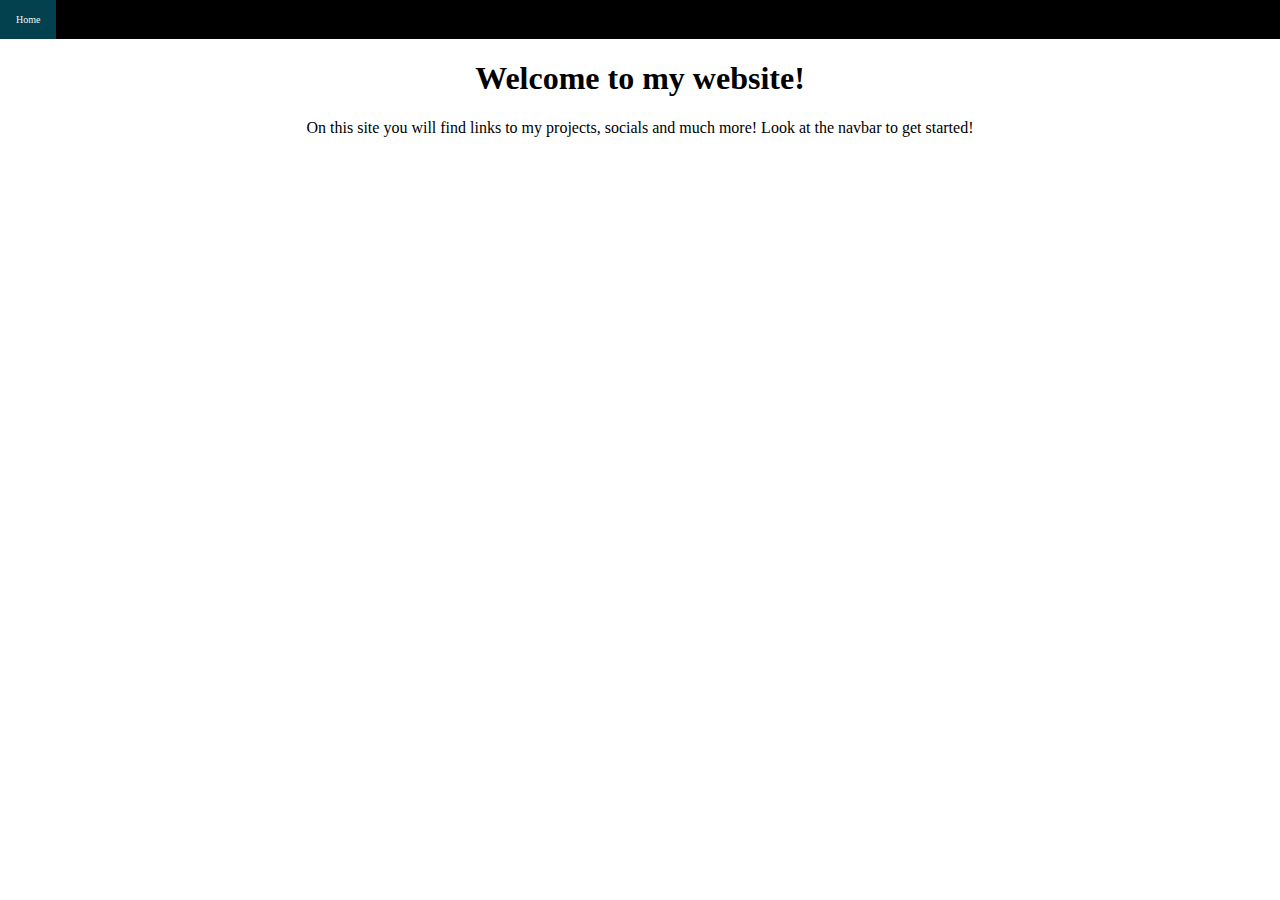
<file: index.html>
<!DOCTYPE html>
<html>
  <head>
    <meta charset="utf-8">
    <meta name="viewport" content="width=device-width">
    <title>Home - DatDot's website</title>
    <link href="style.css" rel="stylesheet" type="text/css" />
  </head>
  <body>
    <header>
<div class="topnav">
  <a class="active" href="index.html">Home</a>
</div>
</header>
<center>
  <h1 class=text1>Welcome to my website!</h1>
  <p class=text1>On this site you will find links to my projects, socials and much more! Look at the navbar to get started!</p>
</center>
  </body>
   <body background=https://raw.githubusercontent.com/Dat-Dot/dat-dot.github.io/main/bg.jpg>
</html>
</file>
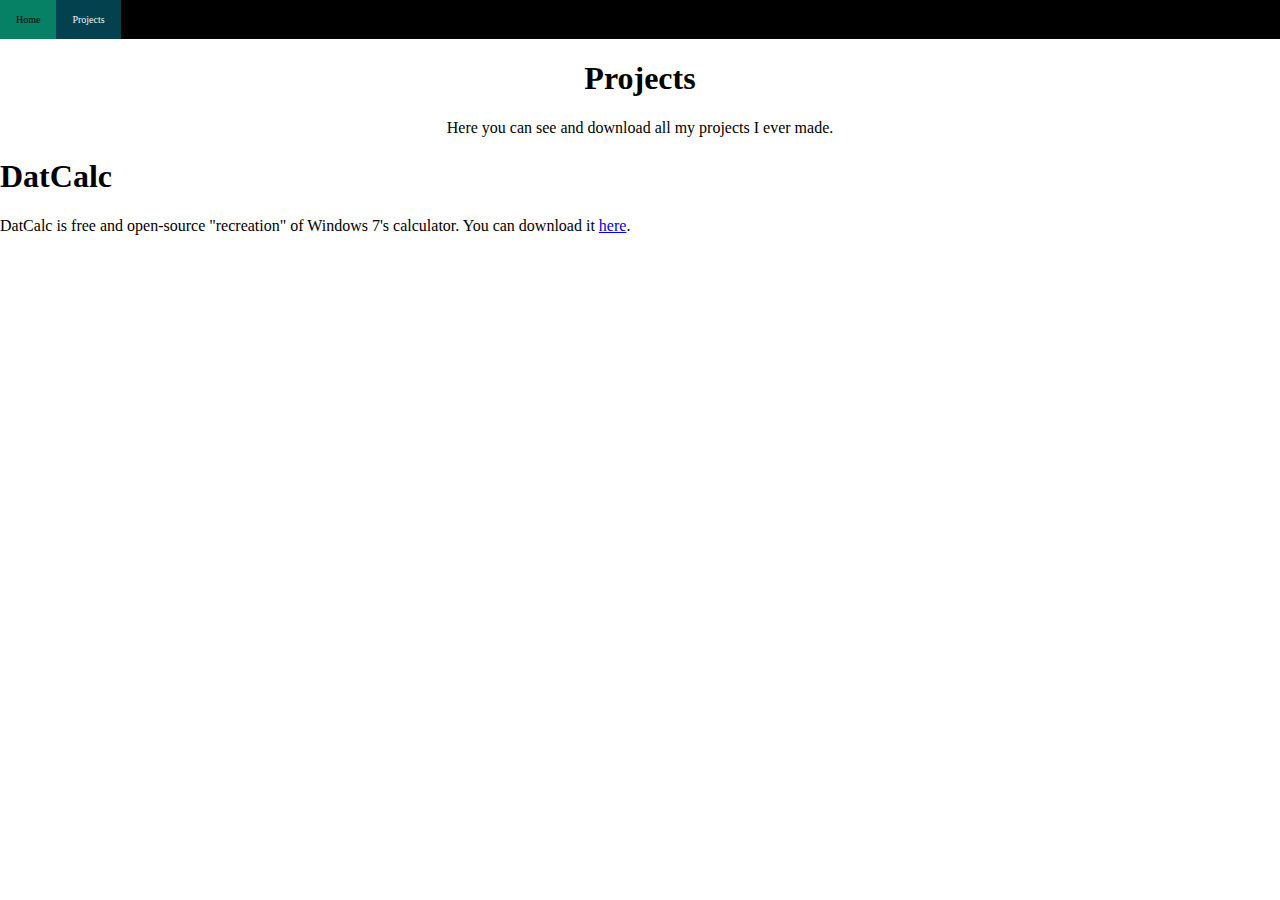
<file: projects.html>
<!DOCTYPE html>
<html>
  <head>
    <meta charset="utf-8">
    <meta name="viewport" content="width=device-width">
    <title>Home - DatDot's website</title>
    <link href="style.css" rel="stylesheet" type="text/css" />
  </head>
  <body>
    <header>
<div class="topnav">
  <a href="index.html">Home</a>
  <a class="active" href="projects.html">Projects</a>
</div>
</header>
<center>
  <h1 class=text1>Projects</h1>
  <p class=text1>Here you can see and download all my projects I ever made.</p>
</center>
    <h1 class=text1>DatCalc</h1>
    <p class=text1>DatCalc is free and open-source "recreation" of Windows 7's calculator. You can download it <a href="https://github.com/Dat-Dot/DatCalc">here</a>.</p>
  </body>
   <body background=https://raw.githubusercontent.com/Dat-Dot/dat-dot.github.io/main/bg.jpg>
</html>
</file>
<file: style.css>
import "https://use.fontawesome.com/releases/v5.5.0/css/all.css";
* {box-sizing: border-box;}

body {
  margin: 0;
  font-family:'Trebuchet MS';
}

.topnav {
  overflow: hidden;
  background-color: #000000;
}

.topnav a {
  float: left;
  display: block;
  color: white;
  text-align: center;
  padding: 14px 16px;
  text-decoration: none;
  font-size: 10px;
}

.topnav a:hover {
  background-color: #068165;
  color: #000000;
}

.topnav a.active {
  background-color: #03414F;
  color: whitesmoke;
}

.topnav .search-container {
  float: right;
}

.topnav input[type=text] {
  padding: 6px;
  margin-top: 8px;
  font-size: 17px;
  border: none;
}

.topnav .search-container button {
  float: right;
  padding: 6px 10px;
  margin-top: 8px;
  margin-right: 16px;
  background: #ddd;
  font-size: 17px;
  border: none;
  cursor: pointer;
}

.topnav .search-container button:hover {
  background: #ccc;
}

@media screen and (max-width: 600px) {
  .topnav .search-container {
    float: none;
  }
  .topnav a, .topnav input[type=text], .topnav .search-container button {
    float: none;
    display: block;
    text-align: left;
    width: 100%;
    margin: 0;
    padding: 14px;
  }
  .topnav input[type=text] {
    border: 1px solid #ccc;  
  }
}
.login-box{
  width: 280px;
  position: absolute;
  top: 50%;
  left: 50%;
  transform: translate(-50%,-50%);
  color: white;
}
.login-box h1{
  float: left;
  font-size: 40px;
  border-bottom: 6px solid #4caf50;
  margin-bottom: 50px;
  padding: 13px 0;
}
.textbox{
  width: 100%;
  overflow: hidden;
  font-size: 20px;
  padding: 8px 0;
  margin: 8px 0;
  border-bottom: 1px solid #4caf50;
}
.textbox i{
  width: 26px;
  float: left;
  text-align: center;
}
.textbox input{
  border: none;
  outline: none;
  background: none;
  color: white;
  font-size: 18px;
  width: 80%;
  float: left;
  margin: 0 10px;
}
.btn{
  width: 100%;
  background: none;
  border: 2px solid #4caf50;
  color: white;
  padding: 5px;
  font-size: 18px;
  cursor: pointer;
  margin: 12px 0;
}
.lego10download {
   -webkit-border-radius: 20px;
   -moz-border-radius: 20px;
   border-radius: 20px;
   color: #NANNANNAN;
   font-family: Trebuchet MS;
   font-size: 20px;
   font-weight: 100;
   padding: 20px;
   background-color: #3D94F6;
   border: solid #337FED 1px;
   text-decoration: none;
   display: inline-block;
   cursor: pointer;
   text-align: center;
}

.text1 {
  color: #000000;
  font-family: Trebuchet MS;
}

.aboutme {
  color:#ffffff;
  font-family: Trebuchet MS;
}

.socials {
  color:#ffffff;
  font-family: Trebuchet MS;
}

.ytbutton {
   -webkit-border-radius: 20px;
   -moz-border-radius: 20px;
   border-radius: 20px;
   color: #000000;
   font-family: Trebuchet MS;
   font-size: 15px;
   font-weight: 100;
   padding: 10px;
   background-color: #F63D3D;
   border: solid #722404 1px;
   text-decoration: none;
   display: inline-block;
   cursor: pointer;
   text-align: center;
}

.ytbutton:hover {
   background: #F63D3D;
   border: solid #722404 1px;
   -webkit-border-radius: 20px;
   -moz-border-radius: 20px;
   border-radius: 20px;
   text-decoration: none;
}      

.dcbutton {
   -webkit-border-radius: 20px;
   -moz-border-radius: 20px;
   border-radius: 20px;
   color: #000000;
   font-family: Trebuchet MS;
   font-size: 15px;
   font-weight: 100;
   padding: 10px;
   background-color: #5555dd;
   border: solid #3939F3 1px;
   text-decoration: none;
   display: inline-block;
   cursor: pointer;
   text-align: center;
}

.dcbutton:hover {
   background: #5555dd;
   border: solid #3939F3 1px;
   -webkit-border-radius: 20px;
   -moz-border-radius: 20px;
   border-radius: 20px;
   text-decoration: none;
}     

.secret {
  color: darkred;
  font-family: Trebuchet MS;
}
</file>
